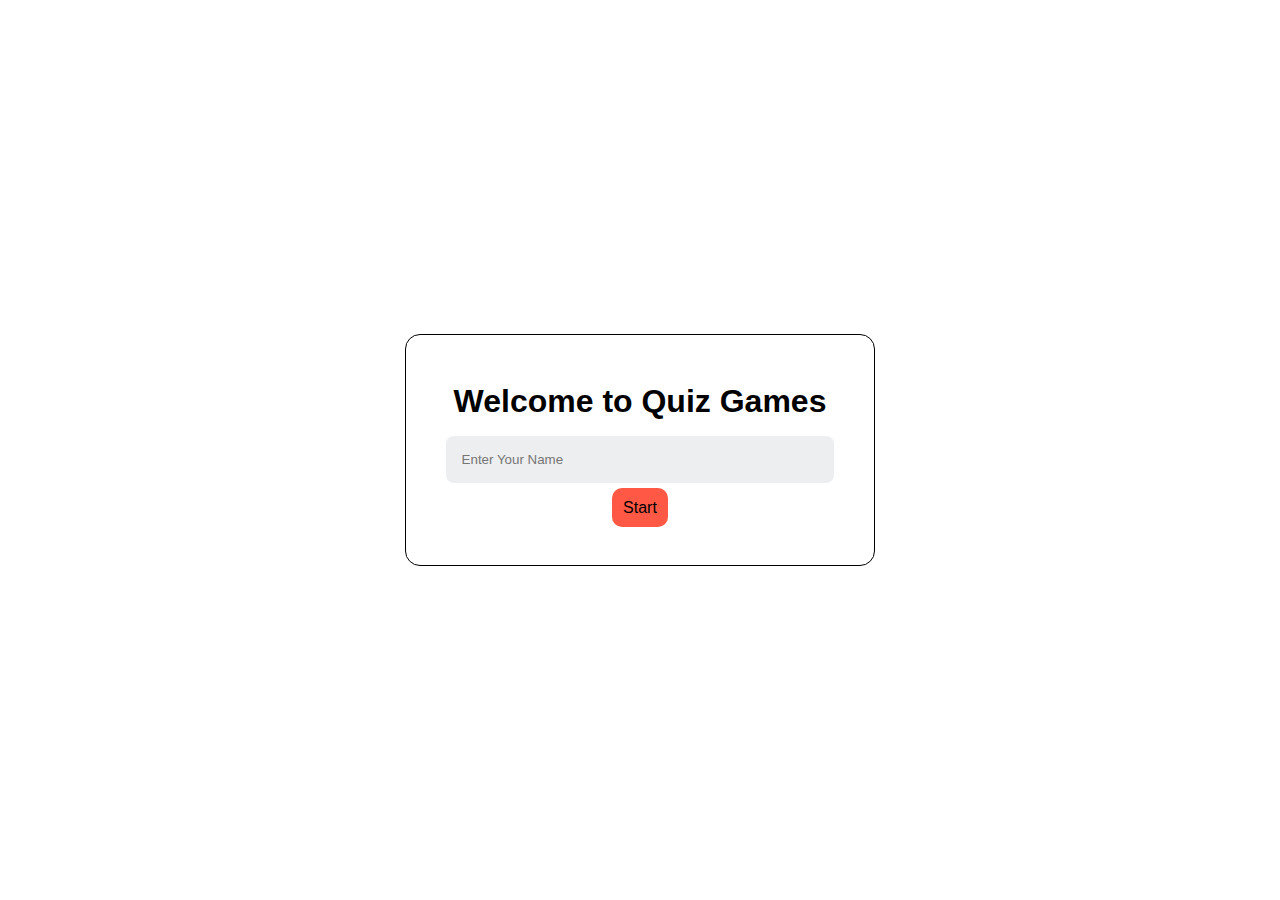
<file: index.html>
<!DOCTYPE html>
<html lang="en">
  <head>
    <meta charset="UTF-8" />
    <meta name="viewport" content="width=device-width, initial-scale=1.0" />
    <link rel="stylesheet" href="./Style.css" />
    <title>Quiz Game</title>
  </head>
  <body>
    <main>
      <div class="container">
        <div class="head-container">
          <h1>Welcome to Quiz Games</h1>
        </div>
        <div class="body-container">
          <input type="text" placeholder="Enter Your Name" id="name-user" />
          <div class="container-button">
            <a href="./question.html" id="start-button">Start</a>
          </div>
        </div>
      </div>
    </main>
  </body>
  <script src="./Quiz.js"></script>
</html>
</file>
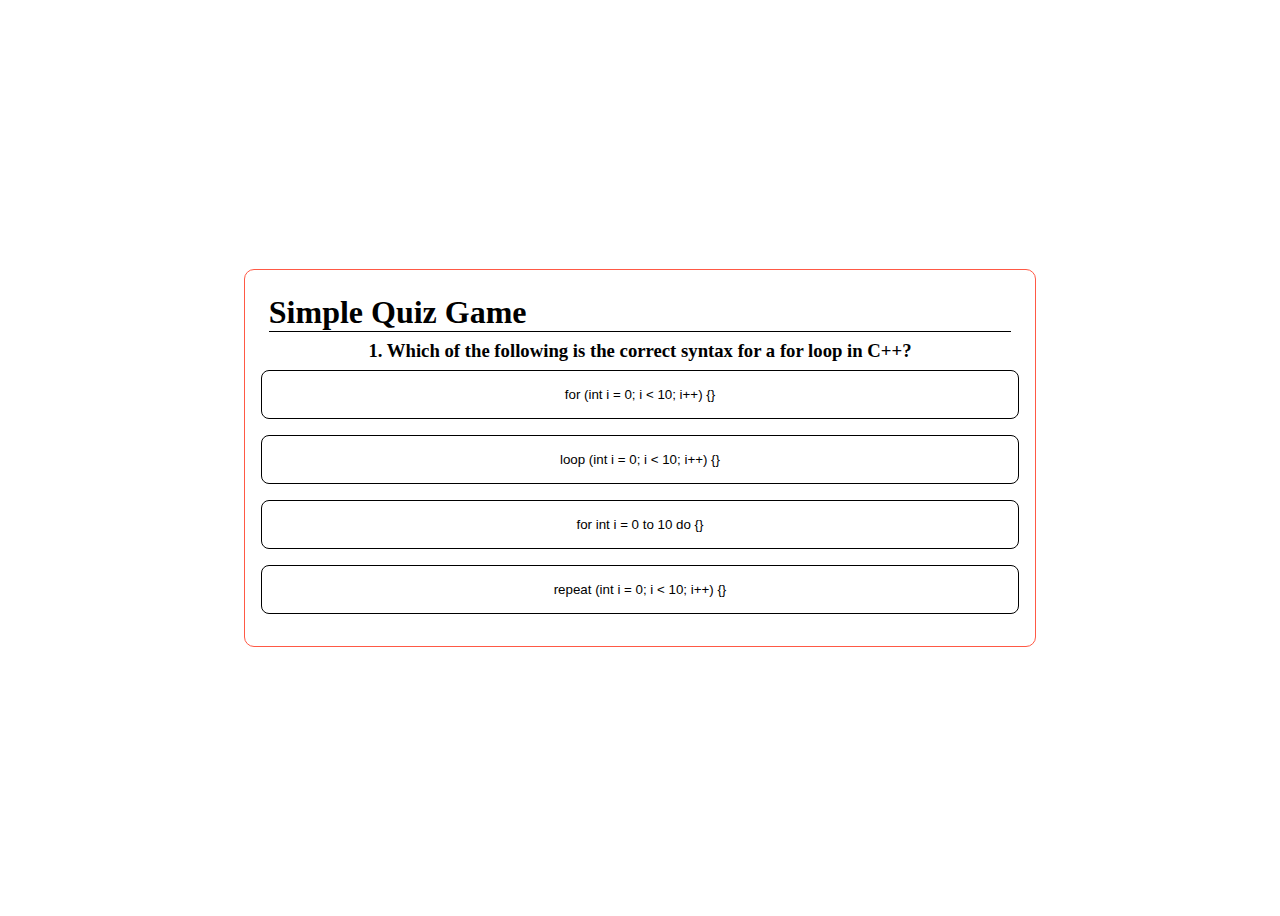
<file: question.html>
<!DOCTYPE html>
<html lang="en">
  <head>
    <meta charset="UTF-8" />
    <meta name="viewport" content="width=device-width, initial-scale=1.0" />
    <link rel="stylesheet" href="./question.css" />
    <title>Document</title>
  </head>
  <body>
    <div class="quiz">
      <h1>Simple Quiz Game</h1>
      <div class="container-quiz">
        <h3 id="question">Questions goes here</h3>
        <div class="answer-button">
          <button class="btn">Answer 1</button>
          <button class="btn">Answer 2</button>
          <button class="btn">Answer 3</button>
          <button class="btn">Answer 4</button>
        </div>
      </div>
      <button id="next-button">Next</button>
    </div>
  </body>
  <script src="./Quiz.js"></script>
</html>
</file>
<file: Style.css>
* {
  padding: 0;
  margin: 0;
  font-family: sans-serif;
  box-sizing: border-box;
}

body {
  min-height: 100vh;
  display: flex;
  justify-content: center;
  align-items: center;
}

.container {
  padding: 2rem;
  border: 1px solid black;
  border-radius: 15px;
  text-align: center;
}

.head-container {
  margin: 1rem;
}

.body-container {
  margin: 0.5rem;
}

.body-container input {
  padding: 1rem;
  width: 100%;
  border: none;
  outline: none;
  border-radius: 8px;
  background-color: #edeef0;
}

.container-button {
  margin: 1rem;
}

.container-button a {
  color: black;
  text-decoration: none;
  padding: 0.7rem;
  background-color: #ff5945;
  border-radius: 10px;
}
</file>
<file: question.css>
Jhomel Red * {
  padding: 0;
  margin: 0;
  font-family: sans-serif;
  box-sizing: border-box;
}

body {
  min-height: 100vh;
  display: flex;
  justify-content: center;
  align-items: center;
}

.quiz {
  width: 60%;
  border: 1px solid #ff5945;
  padding: 1rem;
  border-radius: 10px;
}

.quiz h1 {
  margin: 0.5rem;
  border-bottom: 1px solid black;
}
.container-quiz #question {
  margin: 0.5rem;
  text-align: center;
}

.answer-button .btn {
  border: none;
  border: 1px solid black;
  border-radius: 8px;
  background: transparent;
  padding: 1rem;
  width: 100%;
  transition: all 0.3s;
  margin-bottom: 1rem;
  cursor: pointer;
}

.answer-button .btn:hover:not([disabled]) {
  color: white;
  background-color: #ff5945;
}

.answer-button .btn:disabled {
  cursor: no-drop;
}

#next-button {
  border: none;
  color: white;
  background-color: #ff5945;
  border-radius: 10px;
  padding: 0.7rem;
  cursor: pointer;
}

.answer-button .btn.correct {
  background: #9aeabc;
}
.answer-button .btn.wrong {
  background: #ff5945;
}
</file>
